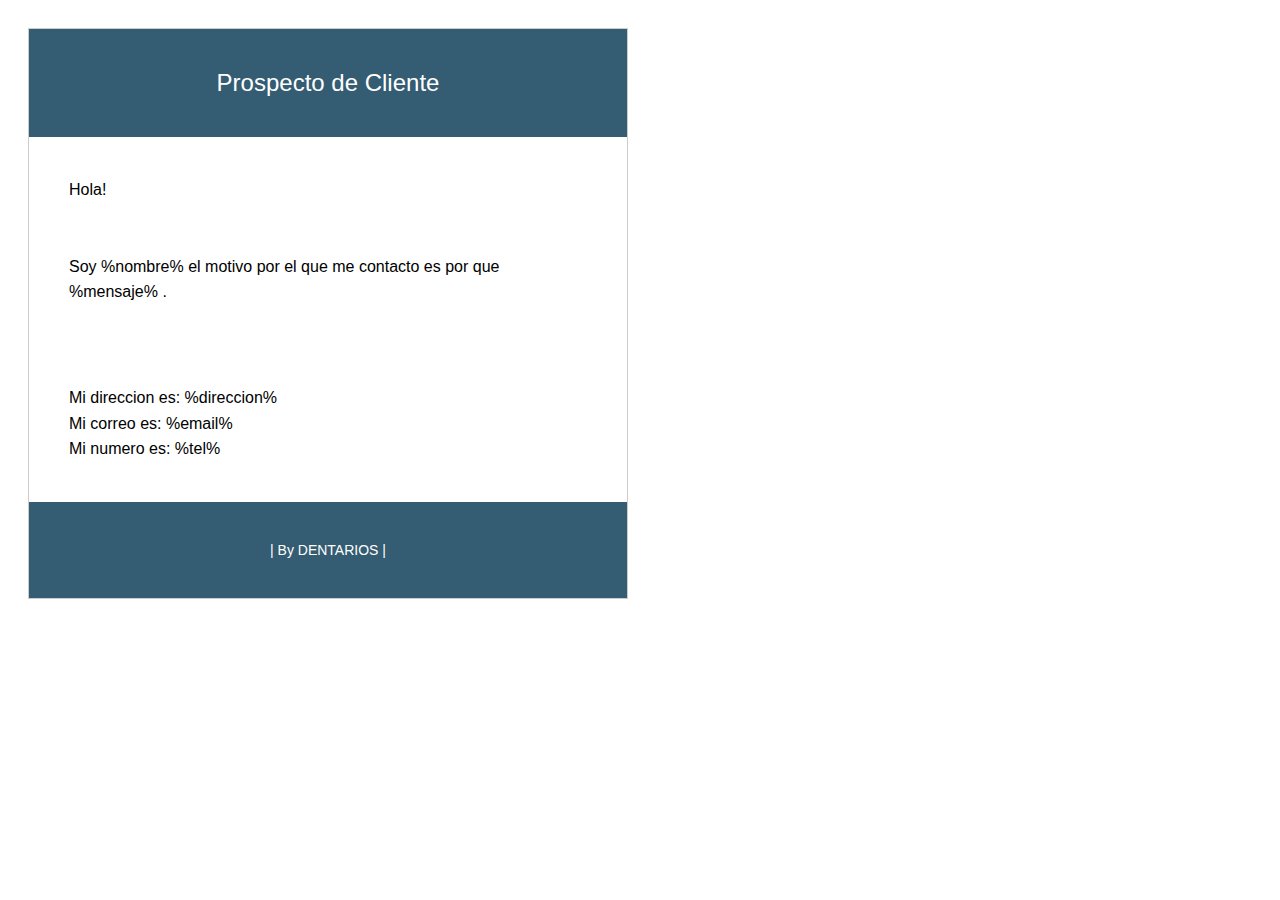
<file: mail_template.html>
<!DOCTYPE html>
<html lang="en">
  <head>
    <meta charset="UTF-8" />
    <meta name="viewport" content="width=device-width, initial-scale=1.0" />
    <title>Prospecto de Cliente</title>
    <!-- Meta Pixel Code -->
    <script>
      !(function (f, b, e, v, n, t, s) {
        if (f.fbq) return;
        n = f.fbq = function () {
          n.callMethod
            ? n.callMethod.apply(n, arguments)
            : n.queue.push(arguments);
        };
        if (!f._fbq) f._fbq = n;
        n.push = n;
        n.loaded = !0;
        n.version = "2.0";
        n.queue = [];
        t = b.createElement(e);
        t.async = !0;
        t.src = v;
        s = b.getElementsByTagName(e)[0];
        s.parentNode.insertBefore(t, s);
      })(
        window,
        document,
        "script",
        "https://connect.facebook.net/en_US/fbevents.js"
      );
      fbq("init", "295640356872578");
      fbq("track", "PageView");
    </script>
    <noscript
      ><img
        height="1"
        width="1"
        style="display: none"
        src="https://www.facebook.com/tr?id=295640356872578&ev=PageView&noscript=1"
    /></noscript>
    <!-- End Meta Pixel Code -->
  </head>

  <body style="font-family: 'Poppins', Arial, sans-serif">
    <table width="100%" cellspacing="0" cellpadding="0">
      <tr>
        <td style="padding: 20px">
          <table
            class="content"
            width="600"
            cellspacing="0"
            cellpadding="0"
            style="border-collapse: collapse; border: 1px solid #cccccc"
          >
            <!-- Header -->
            <tr>
              <td
                class="header"
                style="
                  background-color: #345c72;
                  padding: 40px;
                  text-align: center;
                  color: white;
                  font-size: 24px;
                "
              >
                Prospecto de Cliente
              </td>
            </tr>

            <!-- Body -->
            <tr>
              <td
                class="body"
                style="
                  padding: 40px;
                  text-align: left;
                  font-size: 16px;
                  line-height: 1.6;
                "
              >
                Hola!<br />

                <br /><br />

                Soy %nombre% el motivo por el que me contacto es por que
                %mensaje% .
              </td>
            </tr>
            <!-- Call to action Button -->

            <tr>
              <td
                class="body"
                style="
                  padding: 40px;
                  text-align: left;
                  font-size: 16px;
                  line-height: 1.6;
                "
              >
                Mi direccion es: %direccion% <br />
                Mi correo es: %email% <br />
                Mi numero es: %tel% <br />
              </td>
            </tr>
            <!-- Footer -->
            <tr>
              <td
                class="footer"
                style="
                  background-color: #345c72;
                  padding: 40px;
                  text-align: center;
                  color: white;
                  font-size: 14px;
                "
              >
                | By DENTARIOS |
              </td>
            </tr>
          </table>
        </td>
      </tr>
    </table>
  </body>
</html>
</file>
